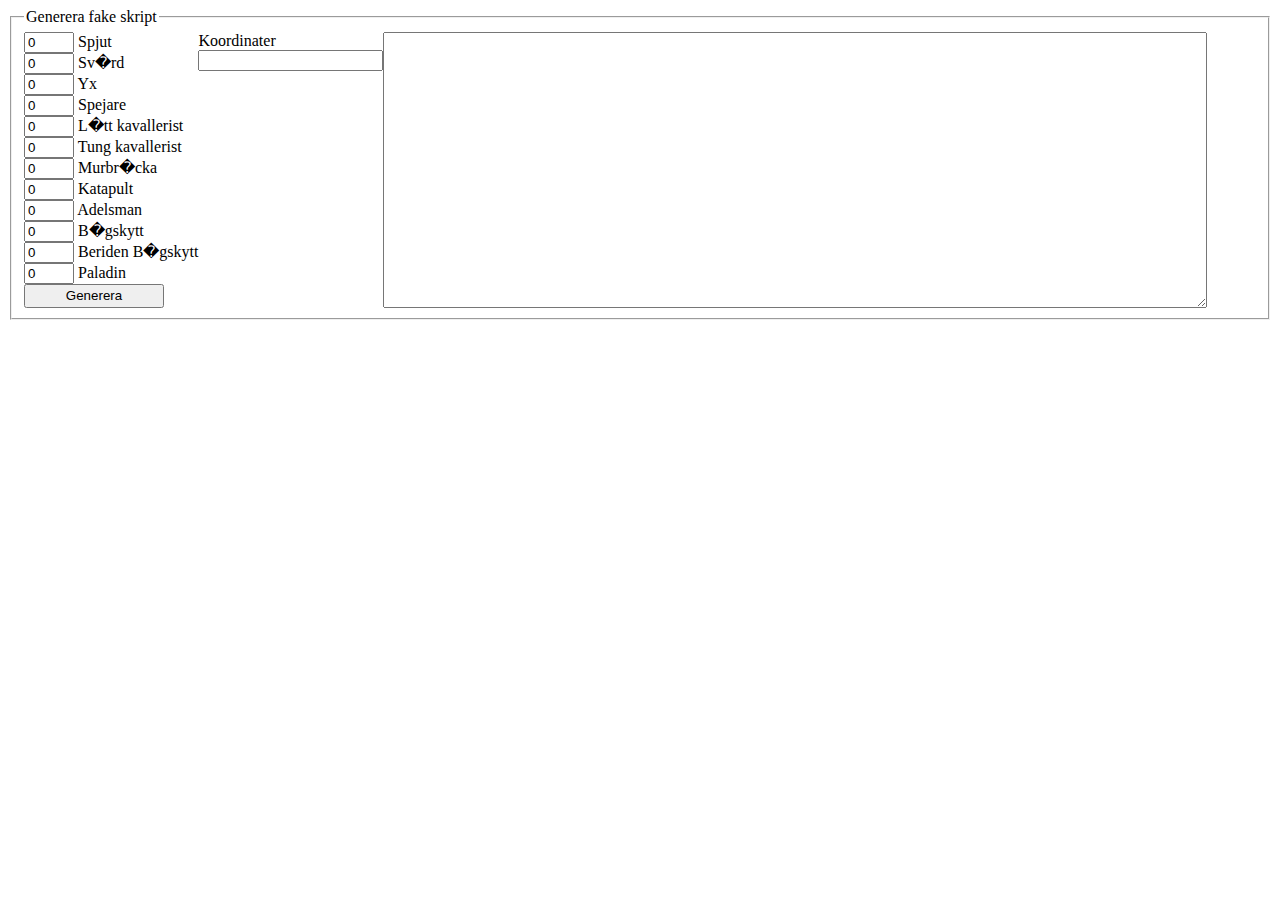
<file: twfake.htm>
<!--
http://www.twstats.se/sv28/index.php?page=tribe&mode=export_villages&export=1&exporttype=custom&continent=&custom=%x|%y&id=1553
http://www.twstats.se/index.php?page=search&type=tribe&name=DEATH
-->

<html>
<style>
input[type="number"] {
   width:50px;
}

#div1 {
	float: left;
}
#div2 {
	float: left;
}
#div3 {
	float: left;
}
</style>
	<head>
	<title>
		Script_Coded - TW Faker
	</title>
	</head>
	<body>
		<!-- Generator UNFINISHED
		<form action="http://www.twstats.se/index.php">
			<fieldset>
			<legend>Search Tribe/Player</legend>
			<input type="radio" name="type" value="tribe" id="tribe" class="button" checked="checked">
			<label for="tribe">Tribe<label>
			<input type="radio" name="type" value="player" id="player" class="button">
			<label for="player">Player<label>
			<br>
			<label for="searchname">Name<label>
			<br>
			<input type="text" name="name" value="" id="name" style="width:140; height:24;">
			<br>
			<input type="submit" value="search" name="page" style="width:140; height:24;">
			</fieldset>
		</form>
		<form>
			<fieldset>
			<legend>Generate script</legend>
			<label for="">Tribe/Player ID<label>
			<br>
			<input type="text" name="searchid" value="" id="id" style="width:140; height:24;">
			</fieldset>
		</form>
		-->
		
		<!--
		Spjut
		Sv�rd
		Yx
		B�g
		Spej
		Lk
		Tk
		Beriden B�g
		Murbr�ck
		Kata
		Paladin
		Adel
		-->
		
		<fieldset>
		<legend>Generera fake skript</legend>
			<div id="div1">
				<input type="number" name="spear" value="0" id="spear">
				<label for="tribe">Spjut<label>
				<br>
				<input type="number" name="sword" value="0" id="sword">
				<label for="tribe">Sv�rd<label>
				<br>
				<input type="number" name="axe" value="0" id="axe">
				<label for="tribe">Yx<label>
				<br>
				<input type="number" name="spy" value="0" id="spy">
				<label for="tribe">Spejare<label>
				<br>
				<input type="number" name="light" value="0" id="light">
				<label for="tribe">L�tt kavallerist<label>
				<br>
				<input type="number" name="heavy" value="0" id="heavy">
				<label for="tribe">Tung kavallerist<label>
				<br>
				<input type="number" name="ram" value="0" id="ram">
				<label for="tribe">Murbr�cka<label>
				<br>
				<input type="number" name="catapult" value="0" id="catapult">
				<label for="tribe">Katapult<label>
				<br>
				<input type="number" name="snob" value="0" id="snob">
				<label for="tribe">Adelsman<label>
				<br>
				<input type="number" name="archer" value="0" id="archer">
				<label for="tribe">B�gskytt<label>
				<br>
				<input type="number" name="marcher" value="0" id="marcher">
				<label for="tribe">Beriden B�gskytt<label>
				<br>
				<input type="number" name="knight" value="0" id="knight">
				<label for="tribe">Paladin<label>
				<br>
				<input type="button" value="Generera" onclick="generate();" style="width:140; height:24;">
			</div>
			<div id="div2">
				<label for="tribe">Koordinater<label>
				<br>
				<input type="text" name="coordinates" value="" id="coordinates">
				<br>
			</div>
			<div id="div3">
				<textarea name="output" id="output" readonly rows="18" cols="100" onclick="this.focus();this.select()"></textarea>
			</div>
		</fieldset>
	
		<script>
		function generate(){
			spear = document.getElementById("spear").value;
			sword = document.getElementById("sword").value;
			axe = document.getElementById("axe").value;
			spy = document.getElementById("spy").value;
			light = document.getElementById("light").value;
			heavy = document.getElementById("heavy").value;
			ram = document.getElementById("ram").value;
			catapult = document.getElementById("catapult").value;
			snob = document.getElementById("snob").value;
			archer = document.getElementById("archer").value;
			marcher = document.getElementById("marcher").value;
			knight = document.getElementById("knight").value;
			coordinates = document.getElementById("coordinates").value;
			
			document.getElementById("output").value = "javascript:function%20end(){ c='" + coordinates + "'; var%20d=document; if(window.frames.length>0)d=window.main.document; url=d.URL; if(url.indexOf('screen=place')==-1)alert('G� till samlingsplatsen s� att du kan beordra dina soldater att skoja lite med Meg.'); a=c.match(/(\d+\|\d+)/g); b=a[Math.round(Math.random()*(a.length-1))].split('|'); d.forms[0].x.value=b[0]; d.forms[0].y.value=b[1]; d.forms[0].spear.value=" + spear + "; d.forms[0].sword.value=" + sword + "; d.forms[0].axe.value=" + axe + "; d.forms[0].spy.value=" + spy + "; d.forms[0].light.value=" + light + "; d.forms[0].heavy.value=" + heavy + "; d.forms[0].ram.value=" + ram + "; d.forms[0].catapult.value=" + catapult + "; d.forms[0].snob.value=" + snob + "; d.forms[0].archer.value=" + archer + "; d.forms[0].marcher.value=" + marcher + "; d.forms[0].knight.value=" + knight + "; } end();";
		}
		</script>
	</body>

<html>
</file>
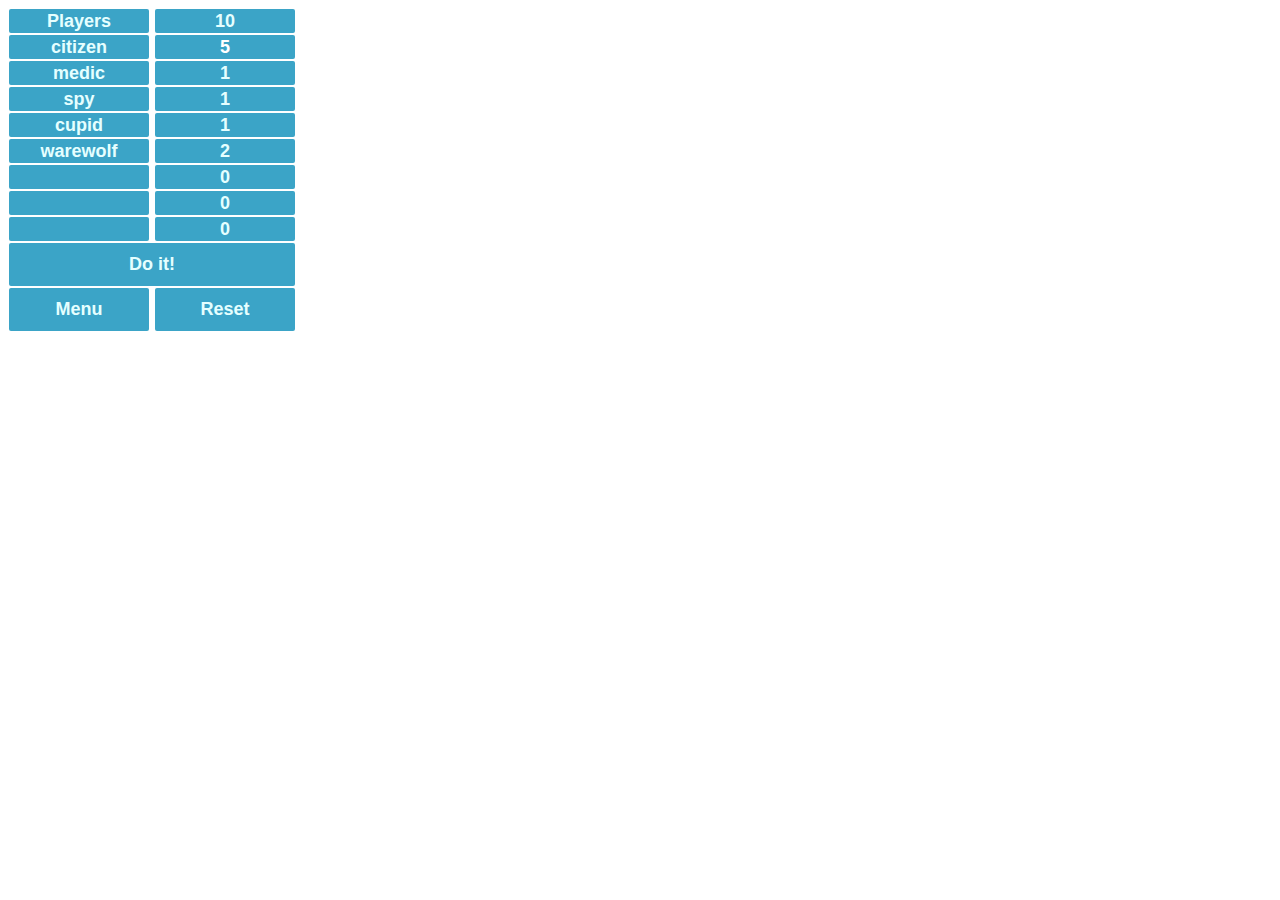
<file: warewolfCalc.htm>
<html>
<style>
.button{
 text-decoration:none; 
 text-align:center; 
 margin: 1px;
 padding:11px 1px; 
 border:none; 
 border-radius:2px;
  
 font:18px Arial, Helvetica, sans-serif; 
 font-weight:bold; 
 color:#E5FFFF; 
 background-color:#3BA4C7; 
 background-image: -moz-linear-gradient(top, #3BA4C7 0%, #3ba4c7 100%); 
 background-image: -webkit-linear-gradient(top, #3BA4C7 0%, #3ba4c7 100%); 
 background-image: -o-linear-gradient(top, #3BA4C7 0%, #3ba4c7 100%); 
 background-image: -ms-linear-gradient(top, #3BA4C7 0% ,#3ba4c7 100%); 
 filter: progid:DXImageTransform.Microsoft.gradient( startColorstr='#3ba4c7', endColorstr='#3ba4c7',GradientType=0 ); 
 background-image: linear-gradient(top, #3BA4C7 0% ,#3ba4c7 100%);   
 -webkit-box-shadow:0px 0px 20px #bababa, inset 0px 0px -7px #ffffff; 
 -moz-box-shadow: 0px 0px 20px #bababa,  inset 0px 0px -7px #ffffff;  
 box-shadow:0px 0px 20px #bababa, inset 0px 0px -7px #ffffff;
}
</style>
	<body>
		<!-
		Medic
		Spy
		Cupid
		Warewolf
		Citizen
		-->
<input name="playerText"id="playerText"type="text"value="Players" readonly class="button" style="width:140; height:24;">
<input name="players"id="players"type="text"value="10" onchange="update();" class="button" style="width:140; height:24;" pattern="\d*">
<br>
<input name="citizen"id="citizen"type="text"value="citizen" onchange="update();"class="button" style="width:140; height:24;" autocapitalize="none" spellcheck="false">
<input name="citizens"id="citizens"type="text"value="" readonly " onchange="update();"class="button" style="width:140; height:24;">
<br>
<input name="new00"id="new00"type="text"value="medic" onchange="update();"class="button" style="width:140; height:24;" autocapitalize="none" spellcheck="false" autocomplete="off" autocorrect="off">
<input name="new01"id="new01"type="text"value="1" onchange="update();"class="button" style="width:140; height:24;" pattern="\d*">
<br>
<input name="new10"id="new10"type="text"value="spy" onchange="update();"class="button" style="width:140; height:24;" autocapitalize="none" spellcheck="false" autocomplete="off" autocorrect="off">
<input name="new11"id="new11"type="text"value="1" onchange="update();"class="button" style="width:140; height:24;" pattern="\d*">
<br>
<input name="new20"id="new20"type="text"value="cupid" onchange="update();"class="button" style="width:140; height:24;" autocapitalize="none" spellcheck="false" autocomplete="off" autocorrect="off">
<input name="new21"id="new21"type="text"value="1" onchange="update();"class="button" style="width:140; height:24;" pattern="\d*">
<br>
<input name="new10"id="new30"type="text"value="warewolf" onchange="update();"class="button" style="width:140; height:24;" autocapitalize="none" spellcheck="false" autocomplete="off" autocorrect="off">
<input name="new11"id="new31"type="text"value="2" onchange="update();"class="button" style="width:140; height:24;" pattern="\d*">
<br>
<input name="new20"id="new40"type="text"value="" onchange="update();"class="button" style="width:140; height:24;" autocapitalize="none" spellcheck="false" autocomplete="off" autocorrect="off">
<input name="new21"id="new41"type="text"value="0" onchange="update();"class="button" style="width:140; height:24;" pattern="\d*">
<br>
<input name="new10"id="new50"type="text"value="" onchange="update();"class="button" style="width:140; height:24;" autocapitalize="none" spellcheck="false" autocomplete="off" autocorrect="off">
<input name="new11"id="new51"type="text"value="0" onchange="update();"class="button" style="width:140; height:24;" pattern="\d*">
<br>
<input name="new20"id="new60"type="text"value="" onchange="update();"class="button" style="width:140; height:24;" autocapitalize="none" spellcheck="false" autocomplete="off" autocorrect="off">
<input name="new21"id="new61"type="text"value="0" onchange="update();"class="button" style="width:140; height:24;" pattern="\d*">
<br>
		
		<input type="button" id="calculate" value="Do it!" class="button" onclick="calculate()" style="width:286;"/>
<br>
		<input type="button" id="update" value="Menu" class="button" onclick="update()"style="width:140;"/>
         <input type="button" id="reload" value="Reset" class="button" onclick="reload()"style="width:140;"/>
		
		<script>
update();
function reload()
{
location.reload(true);
alert("Everything reset!");
}
			function update(){
playerNoteGiven=false;
citizen = document.getElementById("citizen").value;
players = document.getElementById("players").value;
new00 = document.getElementById("new00").value;
new01 = document.getElementById("new01").value;
new10 = document.getElementById("new10").value;
new11 = document.getElementById("new11").value;
new20 = document.getElementById("new20").value;
new21 = document.getElementById("new21").value;
new30 = document.getElementById("new30").value;
new31 = document.getElementById("new31").value;
new40 = document.getElementById("new40").value;
new41 = document.getElementById("new41").value;
new50 = document.getElementById("new50").value;
new51 = document.getElementById("new51").value;
new60 = document.getElementById("new60").value;
new61 = document.getElementById("new61").value;
				citizens = players-new01-new11-new21-new31-new41-new51-new61;
				rand = 0;
document.getElementById("citizens").value =citizens;
if(citizens<0){
document.getElementById("citizens").style.color = "red";
}
else {
document.getElementById("citizens").style.color = "white";
}
if(citizens==0){
document.getElementById("citizens").style.color = "yellow";
}
			}
			
			function calculate(){
if(citizens<0){
alert("Error: There are not enough players.");
return;
}
else if(citizens==0){
if(!playerNoteGiven){
alert("Note: You will experience more from the gameplay if there are atleast one " + citizen + ".");
playerNoteGiven=true;
}
}
else
playerNoteGiven=true;
				var rand = Math.floor((Math.random() * 8) + 1);
				if (rand == 1)
				{
					if (new01 > 0)
					{
						alert("You're a " + new00 + "!");
						new01 -=1;
					}
					else
					{
					done();
					}
				}
				
				else if (rand == 2)
				{
					if (new11 > 0)
					{
						alert("You're a " + new10 + "!");
						new11 -=1;
					}
					else
					{
					done();
					}
				}
				
				else if (rand == 3)
				{
					if (new21 > 0)
					{
						alert("You're a " + new20 + "!");
						new21 -=1;
					}
					else
					{
					done();
					}
				}
				
				else if (rand == 4)
				{
					if (new31 > 0)
					{
						alert("You're a " + new30 + "!");
						new31 -=1;
					}
					else
					{
					done();
					}
				}
				
				else if (rand == 5)
				{
					if (new41 > 0)
					{
						alert("You're a " + new40 + "!");
						new41 -=1;
					}
					else
					{
					done();
					}
				}
                 else if (rand == 6)
				{
					if (new51 > 0)
					{
						alert("You're a " + new50 + "!");
						new51 -=1;
					}
					else
					{
					done();
					}
				}
                 else if (rand == 7)
				{
					if (new61 > 0)
					{
						alert("You're a " + new60 + "!");
						new61 -=1;
					}
					else
					{
					done();
					}
				}
                 else if (rand == 8)
				{
					if (citizens > 0)
					{
						alert("You're a " + citizen + "!");
						citizens -=1;
					}
					else
					{
					done();
					}
				}
			}
			
			function done(){
				if (new01 == 0 && new11 == 0 && new21 == 0 && new31 == 0 && new41 == 0 && new51 == 0 && new61 == 0 && citizens == 0){
					alert('That was it!');
				}
				else
				{
					calculate();
				}
			}
		</script>
	</body>
<html>
</file>
